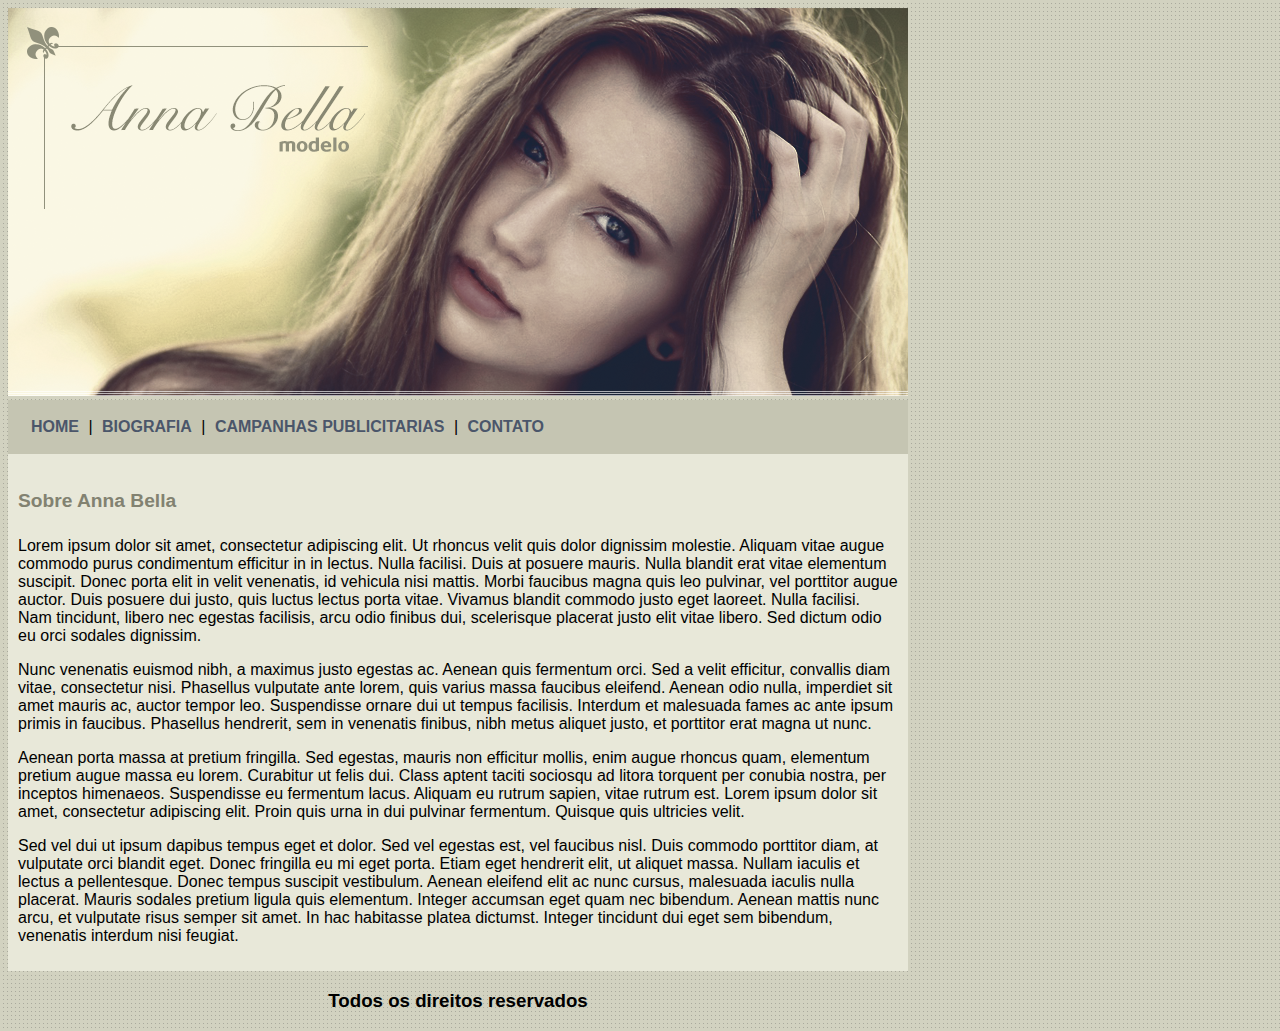
<file: index.html>
<!DOCTYPE html>
   <html>
      <head>
         <title>Anna Bella Oficial</title>
         <meta charset="utf-8">
         <link rel="stylesheet" type="text/css" href="estilo.css">

      </head>
      <body>

       <div id="principal">
            <img src="imagens/capa.png">

         <div id="menu">
            <a href="index.html">HOME</a> | 
            <a href="biografia.html">BIOGRAFIA</a> | 
            <a href="campahas.html">CAMPANHAS PUBLICITARIAS</a> | 
            <a href="contato.html">CONTATO</a>
         </div>

         <div id="texto">

         <h4 class="titulo">Sobre Anna Bella</h4>

            <p>Lorem ipsum dolor sit amet, consectetur adipiscing elit. Ut rhoncus velit quis dolor dignissim molestie. Aliquam vitae augue commodo purus condimentum efficitur in in lectus. Nulla facilisi. Duis at posuere mauris. Nulla blandit erat vitae elementum suscipit. Donec porta elit in velit venenatis, id vehicula nisi mattis. Morbi faucibus magna quis leo pulvinar, vel porttitor augue auctor. Duis posuere dui justo, quis luctus lectus porta vitae. Vivamus blandit commodo justo eget laoreet. Nulla facilisi. Nam tincidunt, libero nec egestas facilisis, arcu odio finibus dui, scelerisque placerat justo elit vitae libero. Sed dictum odio eu orci sodales dignissim.</p>

            <p>Nunc venenatis euismod nibh, a maximus justo egestas ac. Aenean quis fermentum orci. Sed a velit efficitur, convallis diam vitae, consectetur nisi. Phasellus vulputate ante lorem, quis varius massa faucibus eleifend. Aenean odio nulla, imperdiet sit amet mauris ac, auctor tempor leo. Suspendisse ornare dui ut tempus facilisis. Interdum et malesuada fames ac ante ipsum primis in faucibus. Phasellus hendrerit, sem in venenatis finibus, nibh metus aliquet justo, et porttitor erat magna ut nunc.</p>

            <p>Aenean porta massa at pretium fringilla. Sed egestas, mauris non efficitur mollis, enim augue rhoncus quam, elementum pretium augue massa eu lorem. Curabitur ut felis dui. Class aptent taciti sociosqu ad litora torquent per conubia nostra, per inceptos himenaeos. Suspendisse eu fermentum lacus. Aliquam eu rutrum sapien, vitae rutrum est. Lorem ipsum dolor sit amet, consectetur adipiscing elit. Proin quis urna in dui pulvinar fermentum. Quisque quis ultricies velit.

            </p>   

            <p>
               Sed vel dui ut ipsum dapibus tempus eget et dolor. Sed vel egestas est, vel faucibus nisl. Duis commodo porttitor diam, at vulputate orci blandit eget. Donec fringilla eu mi eget porta. Etiam eget hendrerit elit, ut aliquet massa. Nullam iaculis et lectus a pellentesque. Donec tempus suscipit vestibulum. Aenean eleifend elit ac nunc cursus, malesuada iaculis nulla placerat. Mauris sodales pretium ligula quis elementum. Integer accumsan eget quam nec bibendum. Aenean mattis nunc arcu, et vulputate risus semper sit amet. In hac habitasse platea dictumst. Integer tincidunt dui eget sem bibendum, venenatis interdum nisi feugiat.
            </p>      

         </div>

         <div>
            <h3 class="centralizar">Todos os direitos reservados</h3>
         </div>


      </div>

      </body>
   </html>
</file>
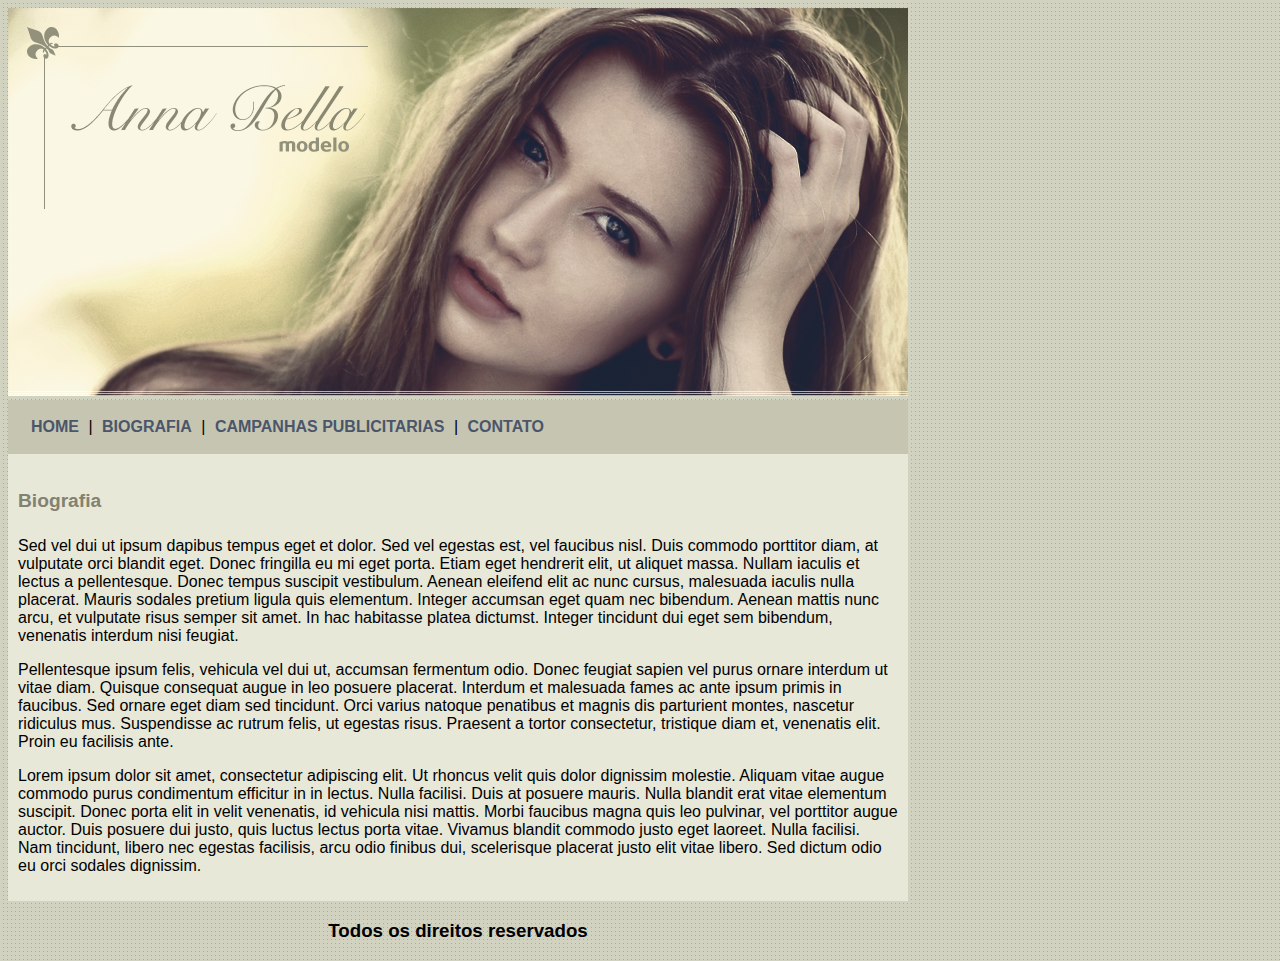
<file: biografia.html>
<!DOCTYPE html>
<html>
   <head>
      <title>Anna Bella - Biografia</title>
      <meta charset="utf-8">
      <link rel="stylesheet" type="text/css" href="estilo.css">

   </head>
   <body>

      <div id="principal">
         <img src="imagens/capa.png">

         
      <div id="menu">
         <a href="index.html">HOME</a> |
         <a href="biografia.html">BIOGRAFIA</a> |
         <a href="campahas.html">CAMPANHAS PUBLICITARIAS</a> |
         <a href="contato.html">CONTATO</a>
         </div>
         
         <div id="texto">

      <h4 class="titulo">Biografia</h4>

         <p>Sed vel dui ut ipsum dapibus tempus eget et dolor. Sed vel egestas est, vel faucibus nisl. Duis commodo porttitor diam, at vulputate orci blandit eget. Donec fringilla eu mi eget porta. Etiam eget hendrerit elit, ut aliquet massa. Nullam iaculis et lectus a pellentesque. Donec tempus suscipit vestibulum. Aenean eleifend elit ac nunc cursus, malesuada iaculis nulla placerat. Mauris sodales pretium ligula quis elementum. Integer accumsan eget quam nec bibendum. Aenean mattis nunc arcu, et vulputate risus semper sit amet. In hac habitasse platea dictumst. Integer tincidunt dui eget sem bibendum, venenatis interdum nisi feugiat.</p>

         <p>Pellentesque ipsum felis, vehicula vel dui ut, accumsan fermentum odio. Donec feugiat sapien vel purus ornare interdum ut vitae diam. Quisque consequat augue in leo posuere placerat. Interdum et malesuada fames ac ante ipsum primis in faucibus. Sed ornare eget diam sed tincidunt. Orci varius natoque penatibus et magnis dis parturient montes, nascetur ridiculus mus. Suspendisse ac rutrum felis, ut egestas risus. Praesent a tortor consectetur, tristique diam et, venenatis elit. Proin eu facilisis ante.</p>

         <p>Lorem ipsum dolor sit amet, consectetur adipiscing elit. Ut rhoncus velit quis dolor dignissim molestie. Aliquam vitae augue commodo purus condimentum efficitur in in lectus. Nulla facilisi. Duis at posuere mauris. Nulla blandit erat vitae elementum suscipit. Donec porta elit in velit venenatis, id vehicula nisi mattis. Morbi faucibus magna quis leo pulvinar, vel porttitor augue auctor. Duis posuere dui justo, quis luctus lectus porta vitae. Vivamus blandit commodo justo eget laoreet. Nulla facilisi. Nam tincidunt, libero nec egestas facilisis, arcu odio finibus dui, scelerisque placerat justo elit vitae libero. Sed dictum odio eu orci sodales dignissim.</p>         

      </div>

      <div>
         <h3 class="centralizar">Todos os direitos reservados</h3>
      </div>
         
      </div>


   </body>
</html>
</file>
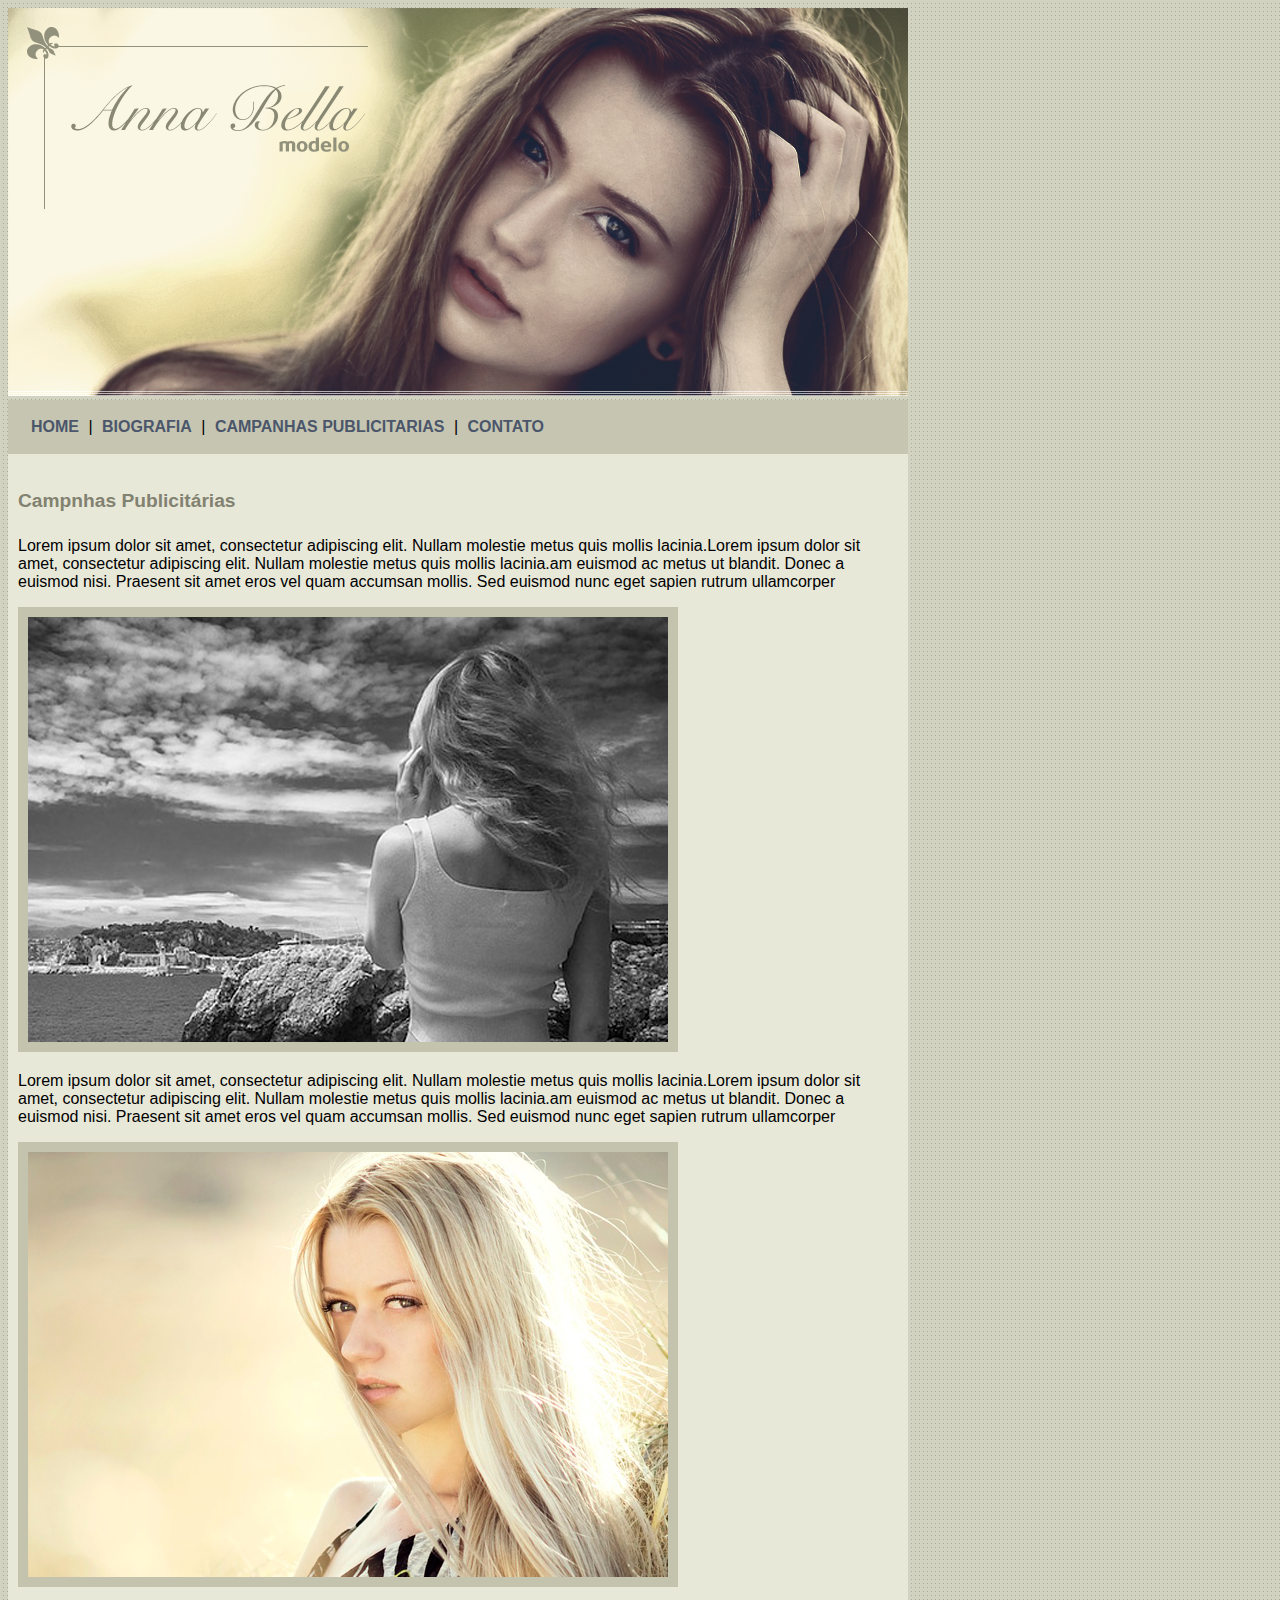
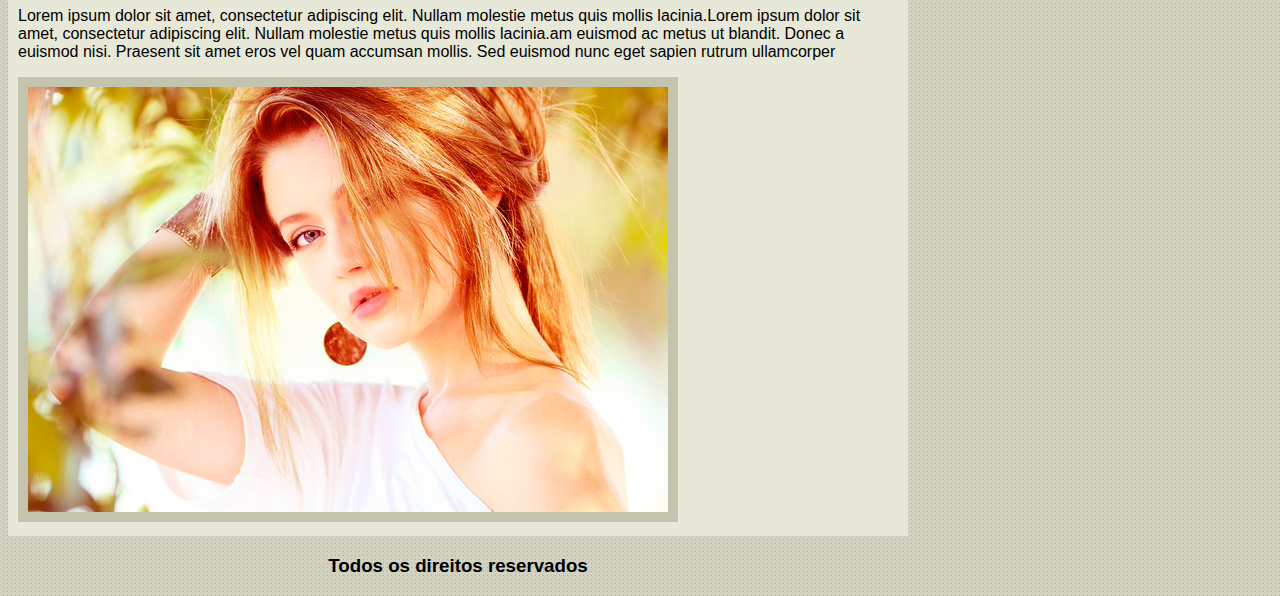
<file: campahas.html>
<!DOCTYPE html>
<html>
   <head>
      <title>Anna Bella - Campanhas Publicitarias</title>
      <meta charset="utf-8">
      <link rel="stylesheet" type="text/css" href="estilo.css">

   </head>
   <body>

      <div id="principal">
         <img src="imagens/capa.png">

               <div id="menu">
         <a href="index.html">HOME</a> |
         <a href="biografia.html">BIOGRAFIA</a> |
         <a href="campahas.html">CAMPANHAS PUBLICITARIAS</a> |
         <a href="contato.html">CONTATO</a>
         </div>

         <div id="texto">

      <h4 class="titulo">Campnhas Publicitárias</h5>

         <p>Lorem ipsum dolor sit amet, consectetur adipiscing elit. Nullam molestie metus quis mollis lacinia.Lorem ipsum dolor sit amet, consectetur adipiscing elit. Nullam molestie metus quis mollis lacinia.am euismod ac metus ut blandit. Donec a euismod nisi. Praesent sit amet eros vel quam accumsan mollis. Sed euismod nunc eget sapien rutrum ullamcorper
         </p>
         
         <img src="imagens/foto1.png" class="img-campanha"> 

         <p>Lorem ipsum dolor sit amet, consectetur adipiscing elit. Nullam   molestie metus quis mollis lacinia.Lorem ipsum dolor sit amet, consectetur adipiscing elit. Nullam molestie metus quis mollis lacinia.am euismod ac metus ut blandit. Donec a euismod nisi. Praesent sit amet eros vel quam accumsan mollis. Sed euismod nunc eget sapien rutrum ullamcorper
         </p>

         <img src="imagens/foto2.png" class="img-campanha">

         <p>Lorem ipsum dolor sit amet, consectetur adipiscing elit. Nullam   molestie metus quis mollis lacinia.Lorem ipsum dolor sit amet, consectetur adipiscing elit. Nullam molestie metus quis mollis lacinia.am euismod ac metus ut blandit. Donec a euismod nisi. Praesent sit amet eros vel quam accumsan mollis. Sed euismod nunc eget sapien rutrum ullamcorper
         </p>

         <img src="imagens/foto3.png" class="img-campanha"> 


      </div>

      <div>
         <h3 class="centralizar">Todos os direitos reservados</h3>
      </div>



      </div>


   </body>
</html>
</file>
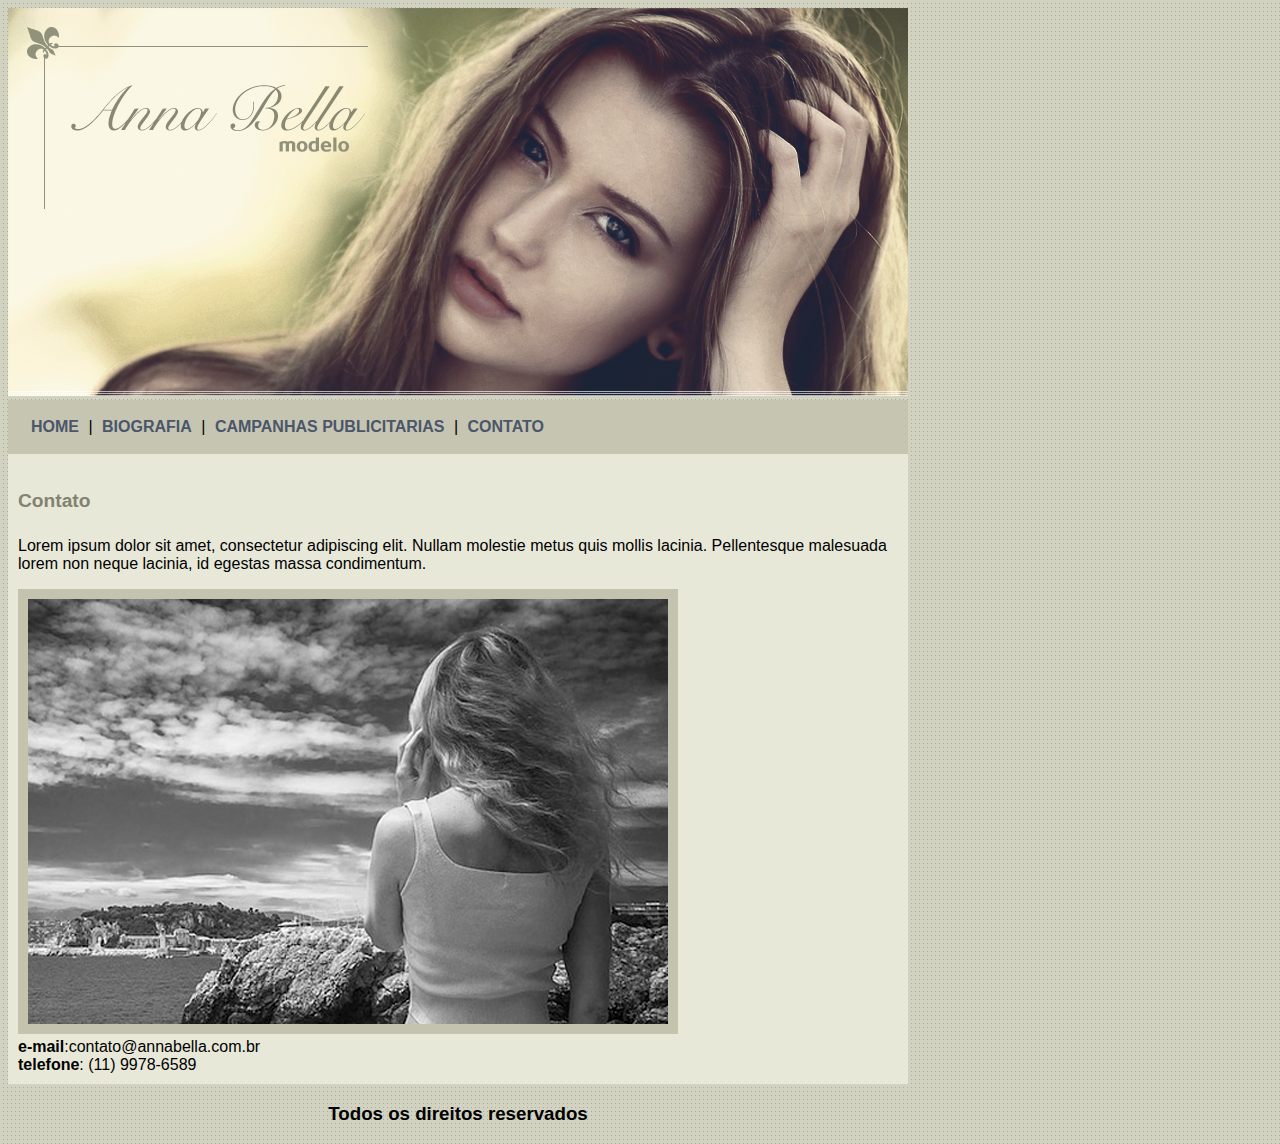
<file: contato.html>
<!DOCTYPE html>
<html>
   <head>
      <title>Anna Bella - Contato</title>
      <meta charset="utf-8">
      <link rel="stylesheet" type="text/css" href="estilo.css">

   </head>
   <body>

      <div id="principal">
         <img src="imagens/capa.png">

         <div id="menu">
         <a href="index.html">HOME</a> |
         <a href="biografia.html">BIOGRAFIA</a> |
         <a href="campahas.html">CAMPANHAS PUBLICITARIAS</a> |
         <a href="contato.html">CONTATO</a>
         </div>    

         <div id="texto">

      <h4 class="titulo">Contato</h5>

         <p>Lorem ipsum dolor sit amet, consectetur adipiscing elit. Nullam molestie metus quis mollis lacinia. Pellentesque malesuada lorem non neque lacinia, id egestas massa condimentum.
         </p>

         <img src="imagens/foto1.png" class="img-campanha"> <br>

         <strong>e-mail</strong>:contato@annabella.com.br <br>
         <strong>telefone</strong>: (11) 9978-6589
         
      </div>

      <div>
         <h3 class="centralizar">Todos os direitos reservados</h3>
      </div>


   
      </div>



   </body>
</html>
</file>
<file: estilo.css>
body {
	background: #d2d2d2c1 url('imagens/fundo.png');
	font: 16px Arial, helvetica, sans-serif;
}

#principal {
	width: 900px;
}

#menu {
	background: #c5c5b2;
	padding: 18px;
}

a {
	color: #4b566a;
	text-decoration: none;
	font-weight: bold;
	padding: 5px;

}


#texto {
	background: #e8e8d9;
	padding: 10px;
}

.centralizar {
	text-align: center;
}

.img-campanha{
	border: 10px solid #c3c3ae;
}

.titulo {
	color: #828271;
	font-size: 1.2em;
}
</file>
